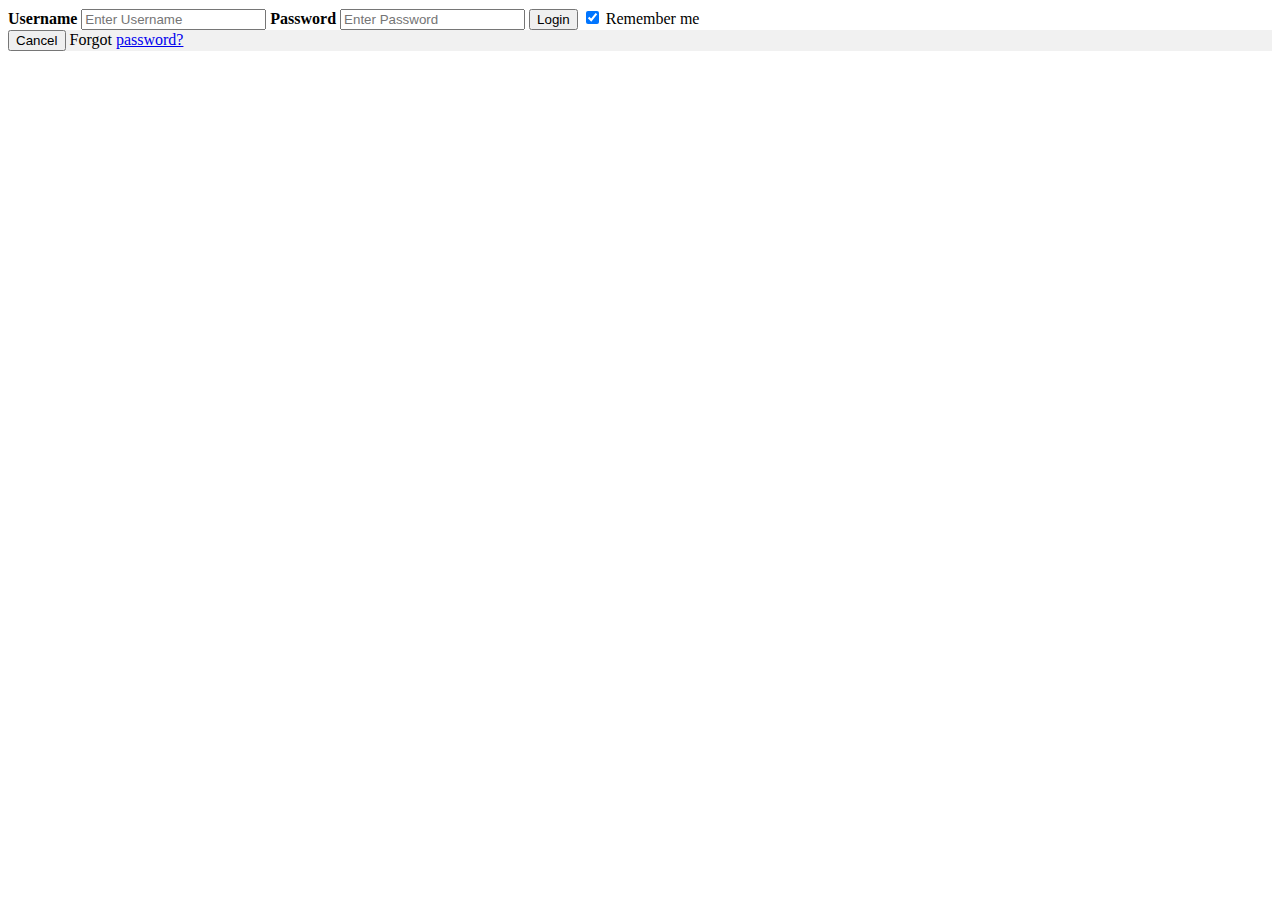
<file: src/main/resources/templates/login.html>
<!DOCTYPE html>
<html lang="en">
<head>
    <meta charset="UTF-8">
    <title>Login</title>
</head>
<body>
<form action="action_page.php" method="post">
    <div class="imgcontainer">

    </div>

    <div class="container">
        <label ><b>Username</b></label>
        <input type="text" placeholder="Enter Username" name="uname" required>

        <label ><b>Password</b></label>
        <input type="password" placeholder="Enter Password" name="psw" required>

        <button type="submit">Login</button>
        <label>
            <input type="checkbox" checked="checked" name="remember"> Remember me
        </label>
    </div>

    <div class="container" style="background-color:#f1f1f1">
        <button type="button" class="cancelbtn">Cancel</button>
        <span class="psw">Forgot <a href="#">password?</a></span>
    </div>
</form>
<nav>

</nav>
</body>
</html>
</file>
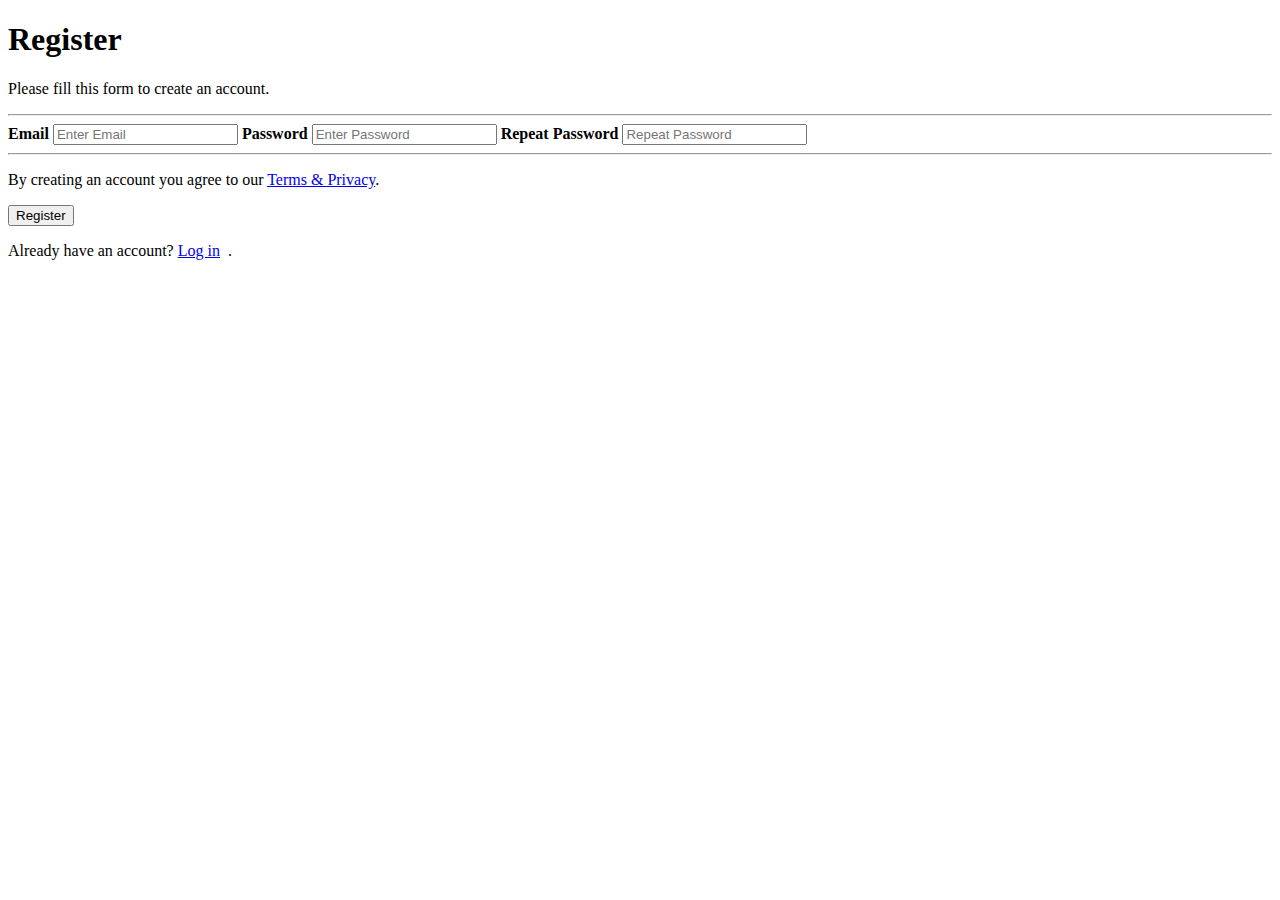
<file: src/main/resources/templates/Registration.html>
<!DOCTYPE html>
<html lang="en">
<head>
    <meta charset="UTF-8">
    <title>Registration</title>
</head>
<body>
<form action="action_page.php">
    <div class="container">
        <h1>Register</h1>
        <p>Please fill this form to create an account.</p>
        <hr>

        <label for="email"><b>Email</b></label>
        <input type="text" placeholder="Enter Email" name="email" id="email" required>

        <label for="psw"><b>Password</b></label>
        <input type="password" placeholder="Enter Password" name="psw" id="psw" required>

        <label for="psw-repeat"><b>Repeat Password</b></label>
        <input type="password" placeholder="Repeat Password" name="psw-repeat" id="psw-repeat" required>
        <hr>

        <p>By creating an account you agree to our <a href="#">Terms & Privacy</a>.</p>
        <button type="submit" class="registerbtn">Register</button>
    </div>

    <div class="container signin">
        <p>Already have an account? <a href="login.html">Log in</a>
            &nbsp.</p>
    </div>
</form>
</body>
</html>
</file>
